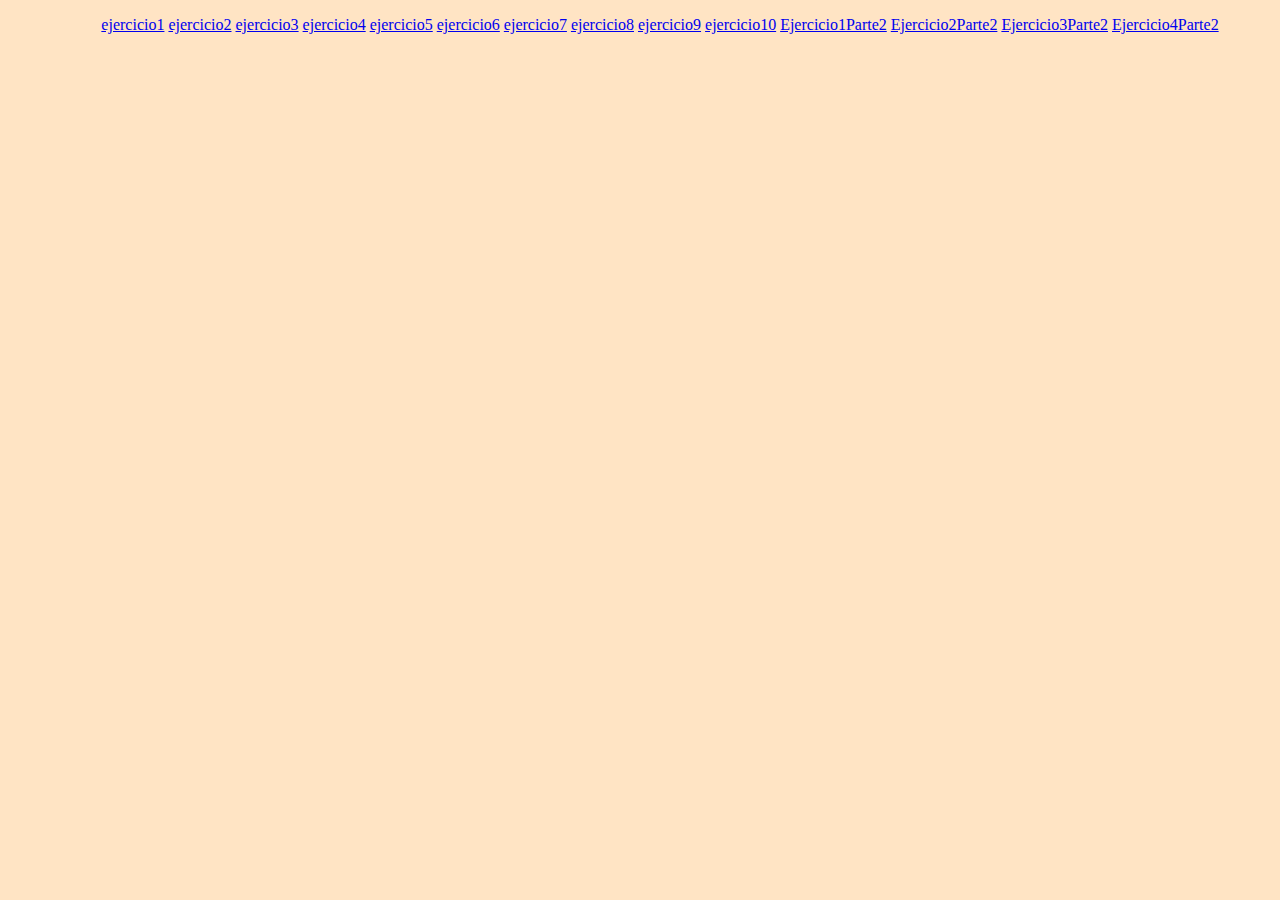
<file: index.html>
<!DOCTYPE html>
<html lang="en">
<head>
    <meta charset="UTF-8">
    <meta name="viewport" content="width=device-width, initial-scale=1.0">
    <title>Inicio</title>
    <link rel="stylesheet" href="./assets/Css/pagina.css">
</head>
<body>
    <div class="index">
        <ul>
            <a href="./ejercicio1.html">ejercicio1</a>
            <a href="./ejercicio2.html">ejercicio2</a>
            <a href="./ejercicio3.html">ejercicio3</a>
            <a href="./ejercicio4.html">ejercicio4</a>
            <a href="./ejercicio5.html">ejercicio5</a>
            <a href="./ejercicio6.html">ejercicio6</a>
            <a href="./ejercicio7.html">ejercicio7</a>
            <a href="./ejercicio8.html">ejercicio8</a>
            <a href="./ejercicio9.html">ejercicio9</a>
            <a href="./ejercicio10.html">ejercicio10</a>
            <a href="./ejercicio1Parte2.html">Ejercicio1Parte2</a>
            <a href="./ejercicio2Parte2.html">Ejercicio2Parte2</a>
            <a href="./ejercicio3Parte2.html">Ejercicio3Parte2</a>
            <a href="./ejercicio4Parte2.html">Ejercicio4Parte2</a>
        </ul>
    
    </div>

</body>
</html>
</file>
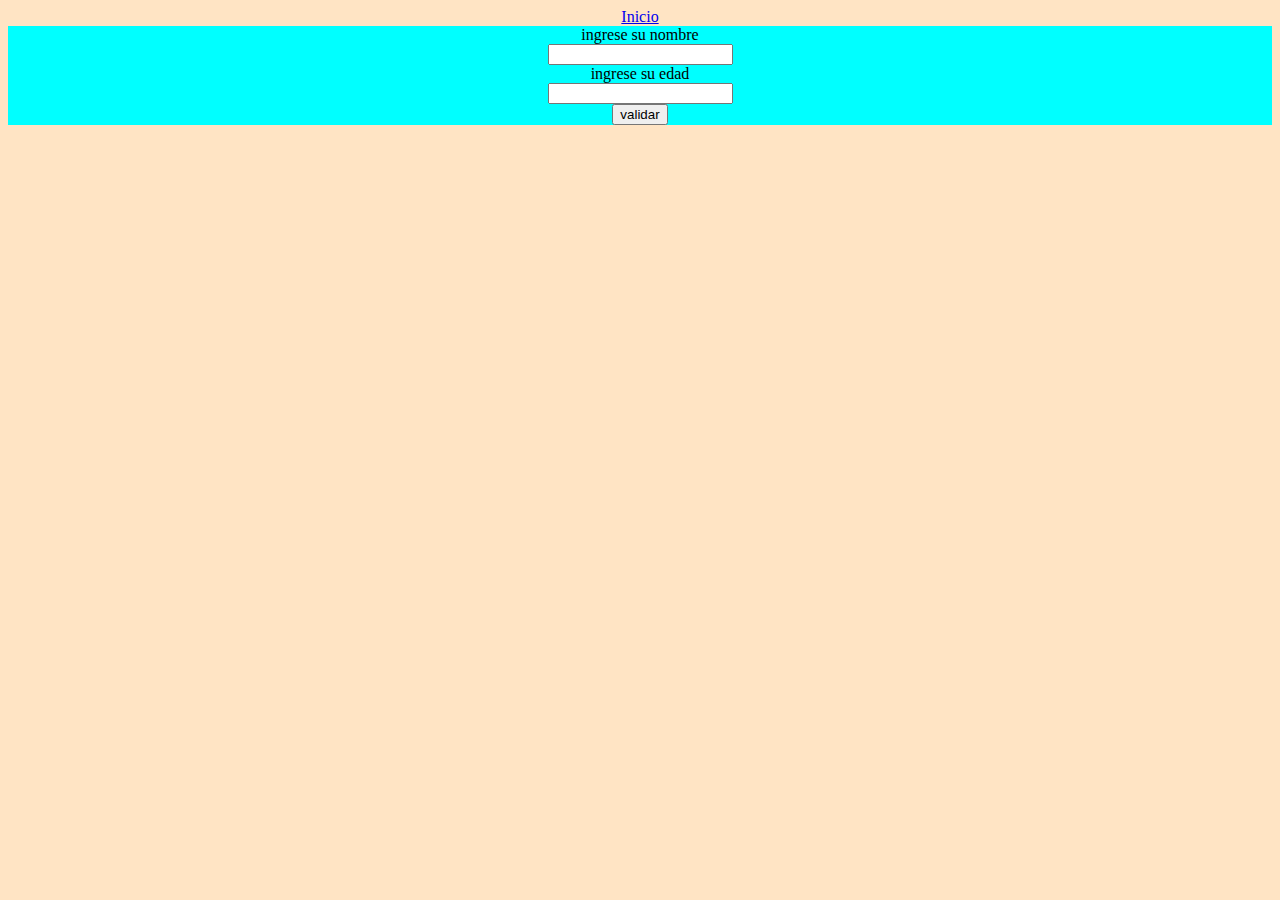
<file: ejercicio1.html>
<!DOCTYPE html>
<html lang="en">
<head>
    <meta charset="UTF-8">
    <meta name="viewport" content="width=device-width, initial-scale=1.0">
    <title>ejercicio1</title>
    <link rel="stylesheet" href="./assets/Css/pagina.css">
</head>
<div class="Inicio">
    <a href="./index.html">Inicio</a>
    <br>
</div>
<body>
    <div  class="contenedor">
    <label for="nombreUsuario">ingrese su nombre</label>
    <br>
    <input type="text" name="nombre" id="nombre">
    <br>
    <label for="edadUsuario"> ingrese su edad </label>
    <br>
    <input type="text" name="edad" id="edad">
    <br>
    <button type="boton" onclick="aprobar()">validar</button>
    </div>
<div class="resultado" id="resultado"></div>
   <script src="./assets/Js/ejercicio1.js"></script>  
</body>
</html>
</file>
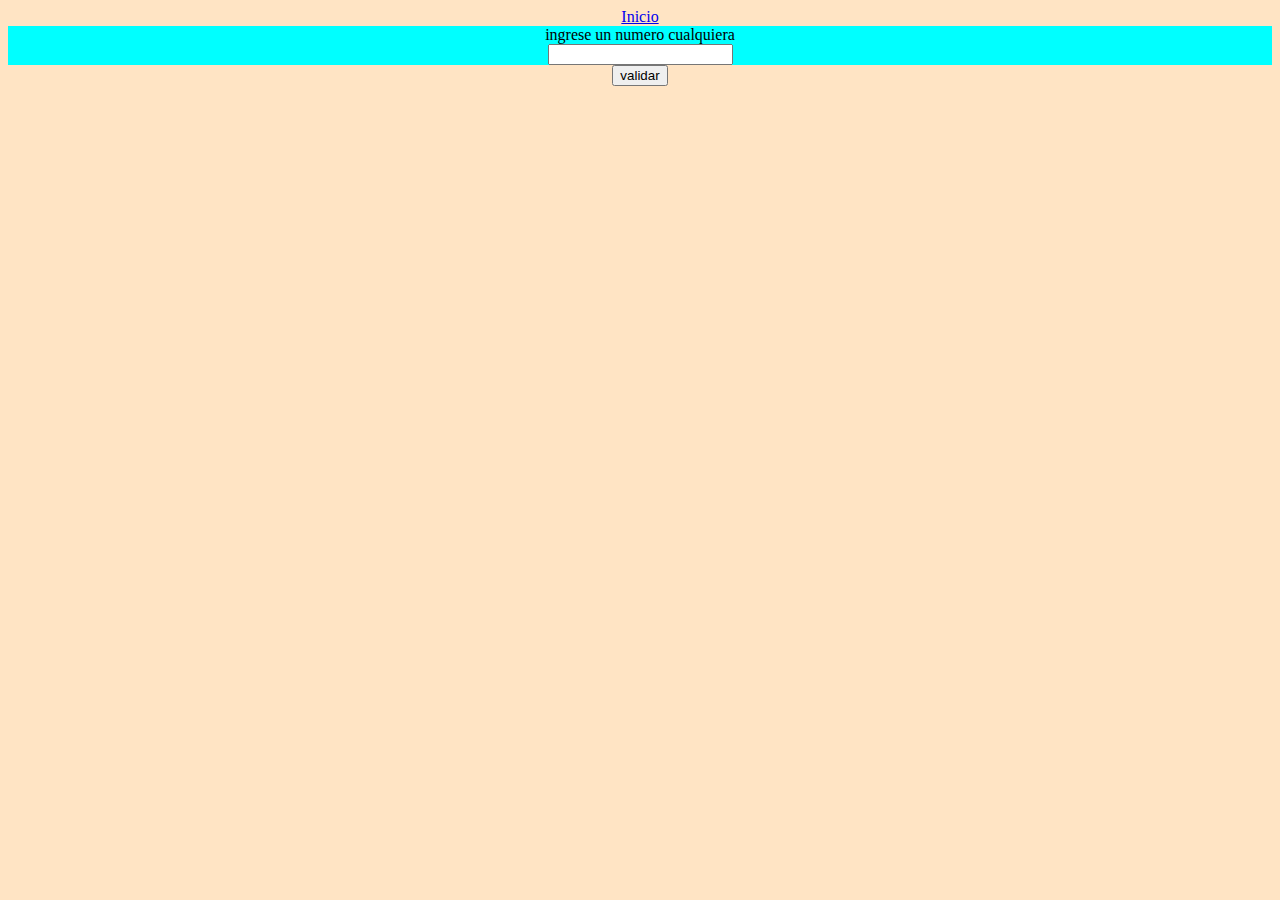
<file: ejercicio10.html>
<!DOCTYPE html>
<html lang="en">
<head>
    <meta charset="UTF-8">
    <meta name="viewport" content="width=device-width, initial-scale=1.0">
    <title>Ejercicio10</title>
    <link rel="stylesheet" href="./assets/Css/pagina.css">
</head>
<div class="Inicio">
    <a href="./index.html">Inicio</a>
    <br>
</div>
<body>
    <div class="contenedor">
        <label for="numero_Usuario" >ingrese un numero cualquiera</label>
        <br>
        <input type="number" name="numero" id="numero">
        <br>
    </div>
    <button type="boton"onclick="aprobar()">validar</button>
    <script src="./assets/Js/ejercicio10.js"></script>
</body>
</html>
</file>
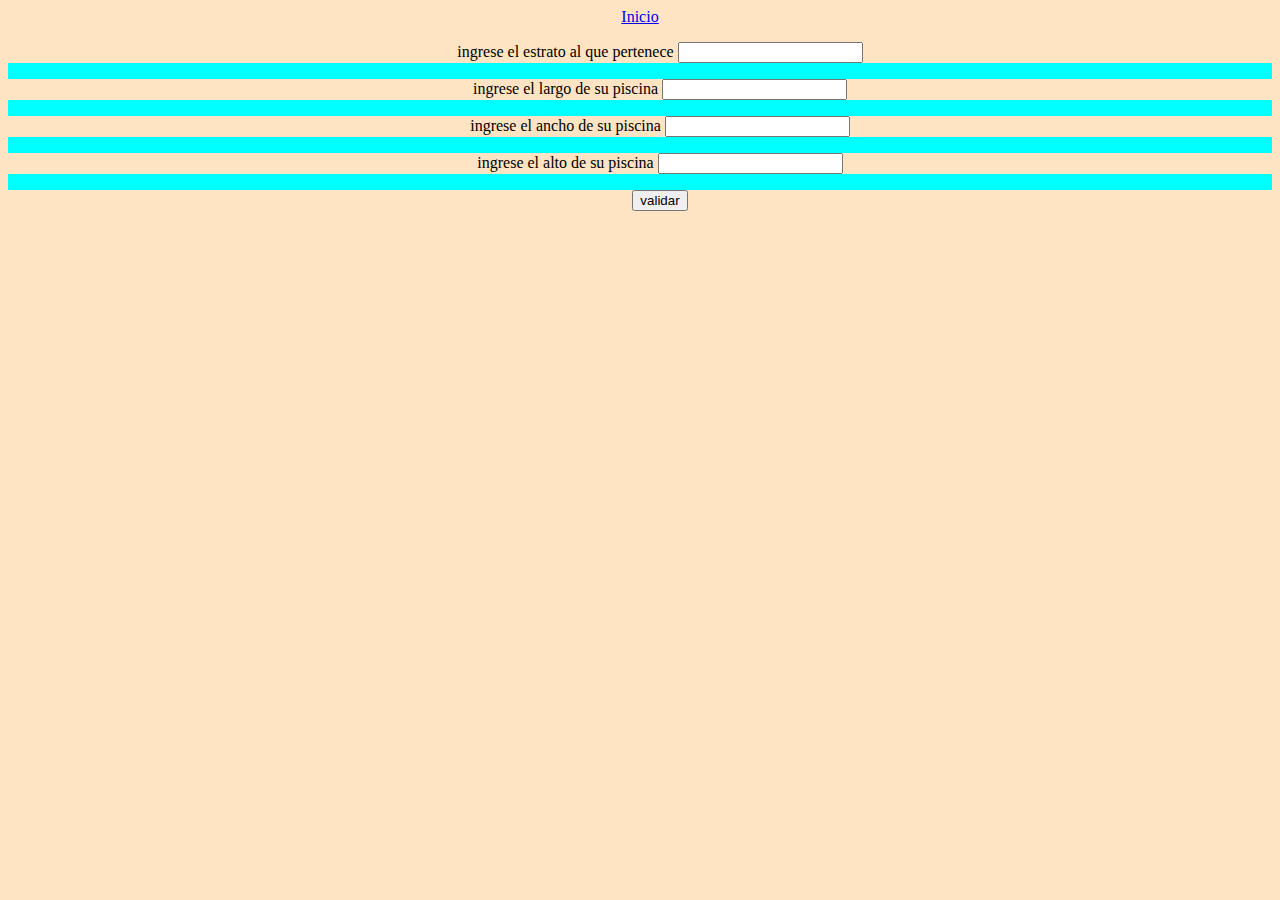
<file: ejercicio1Parte2.html>
<!DOCTYPE html>
<html lang="en">
<head>
    <meta charset="UTF-8">
    <meta name="viewport" content="width=device-width, initial-scale=1.0">
    <title>Ejercio1Parte2</title>
    <link rel="stylesheet" href="./assets/Css/pagina.css">
</head>
<body>
    <div class="Inicio">
        <a href="./index.html">Inicio</a>
        <br>
    </div>
    <div  class="contenedor">
    <ul>
            <label for="estrato">ingrese el estrato al que pertenece</label>
            <input type="number" name="estrato" id="estrato">
    </ul>
    <ul>
        <label for="largo">ingrese el largo de su piscina</label>
        <input type="number" name="largo" id="largo">
    </ul>
    <ul>
        <label for="ancho"> ingrese el ancho de su piscina </label>
        <input type="number" name="ancho" id="ancho">
    </ul>
    <ul>
        <label for="alto"> ingrese el alto de su piscina </label>
        <input type="number" name="alto" id="alto">
    </ul>
    <ul>
        <button type="boton" onclick="aprobar()">validar</button>
    </ul>   
    </div>
    <script src="./assets/Js/ejercicio1Parte2.js"></script>
</body>
</html>
</file>
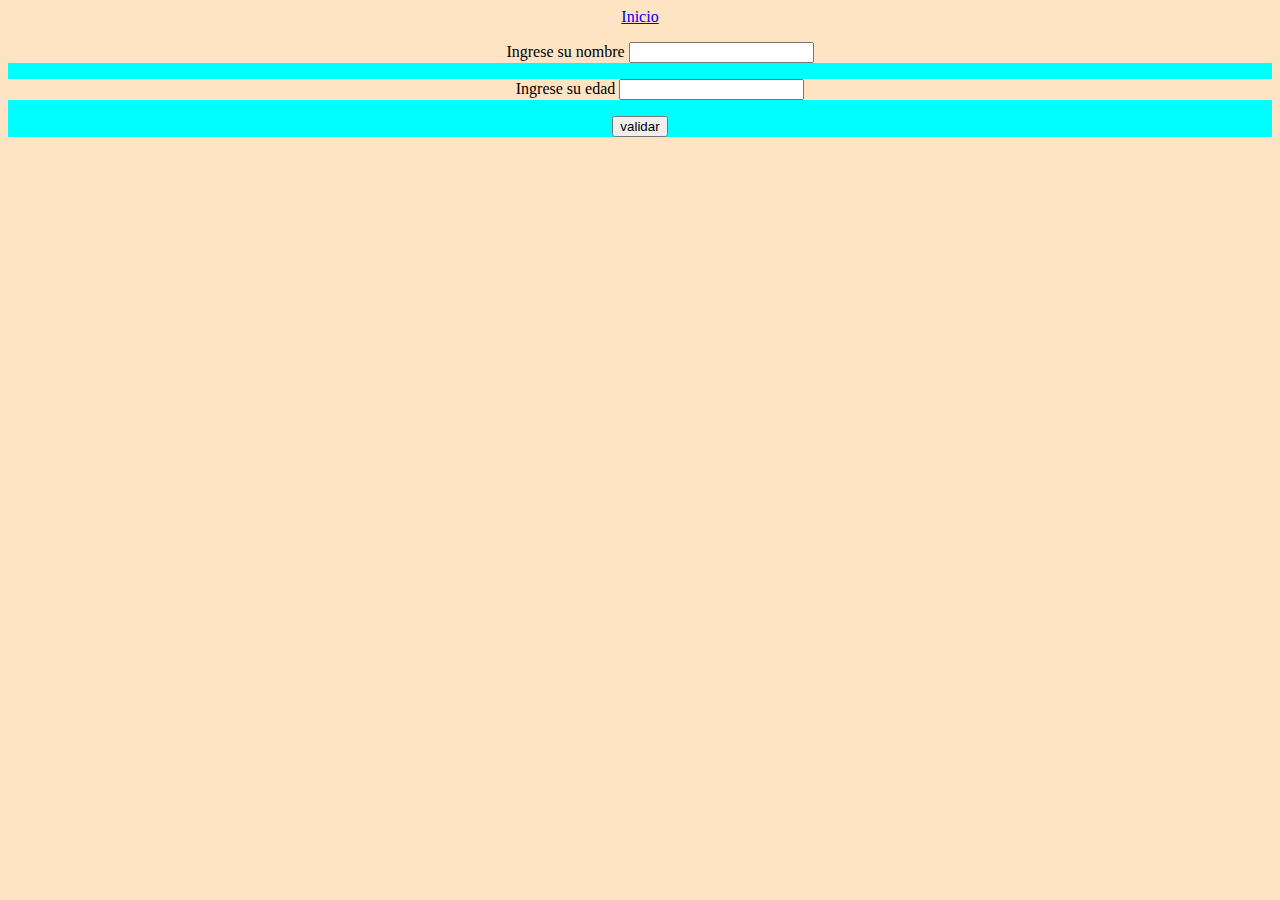
<file: ejercicio2.html>
<!DOCTYPE html>
<html lang="en">
<head>
    <meta charset="UTF-8">
    <meta name="viewport" content="width=device-width, initial-scale=1.0">
    <title>Ejercicio2</title>
    <link rel="stylesheet" href="./assets/Css/pagina.css">
</head>
<div class="Inicio">
    <a href="./index.html">Inicio</a>
    <br>
</div>
<body>
    <div class="lista">
        <form action="Formulario" method="post">
            <ul>
                    <label for="nombre">Ingrese su nombre</label>
                    <input type="text" id="nombre" name="nombre_Usuario">      
            </ul>
            <ul>
                    <label for="edad">Ingrese su edad</label>
                    <input type="text" id="edad" name="edad_Usuario">
            </ul>
                    <button type="boton" onclick="aprobar()">validar</button>
              
        </form>
</div>
    <script src="./assets/Js/ejercicio2.js"></script>
</body>
</html>
</file>
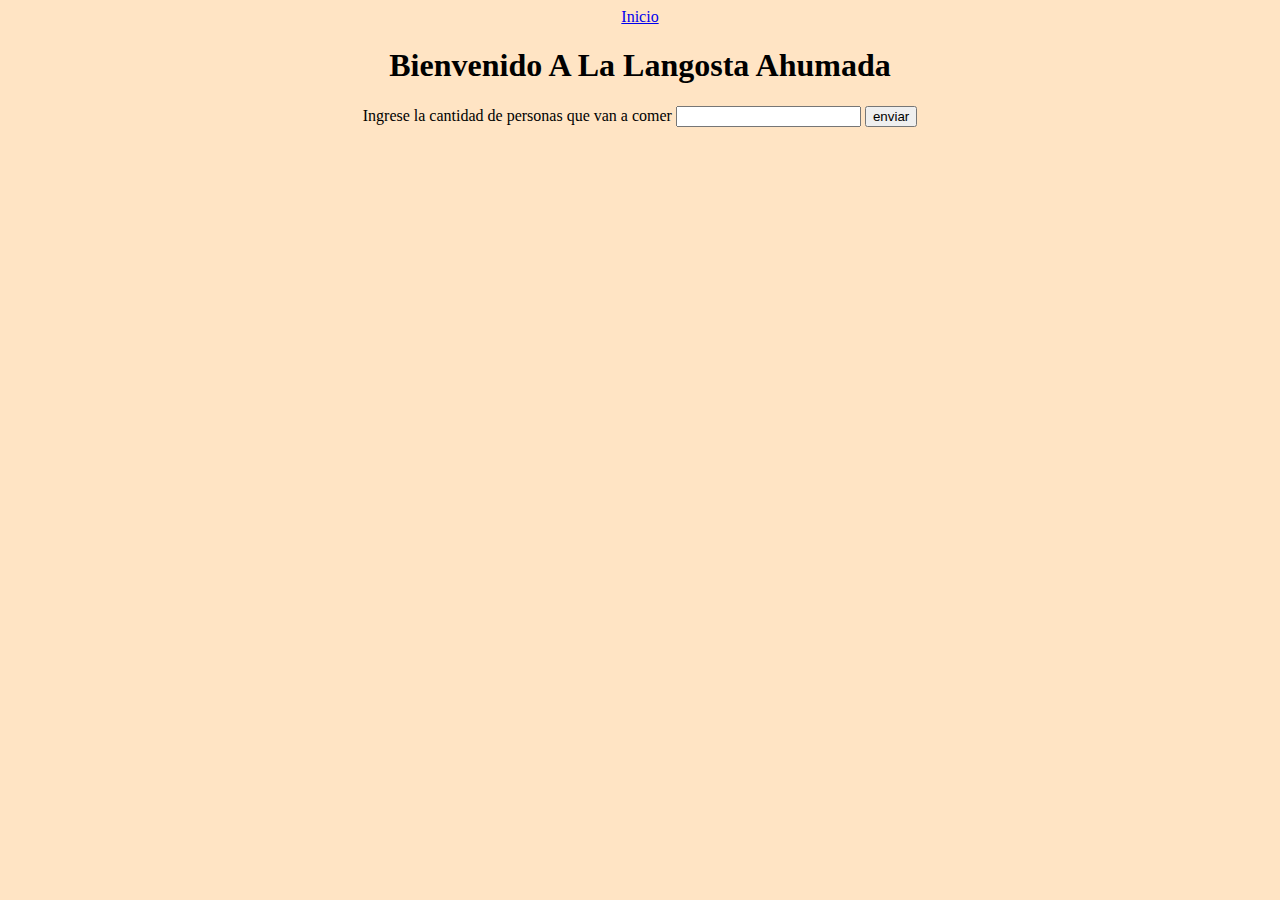
<file: ejercicio2Parte2.html>
<!DOCTYPE html>
<html lang="en">
<head>
    <meta charset="UTF-8">
    <meta name="viewport" content="width=device-width, initial-scale=1.0">
    <title>Ejercio2Parte2</title>
    <link rel="stylesheet" href="./assets/Css/pagina.css">
</head>
<div class="Inicio">
    <a href="./index.html">Inicio</a>
    <br>
    <h1>Bienvenido A La Langosta Ahumada</h1>
</div>
<body>
    <div class="Pregunta">
        <label for="comensales">Ingrese la cantidad de personas que van a comer</label>
        <input type="number" id="comensales" name="comensales">
        <button type="boton" onclick="aprobar()">enviar</button>
    </div>
   
    <script src="./assets/Js/ejercicio2Parte2.js"></script>
</body>
</html>
</file>
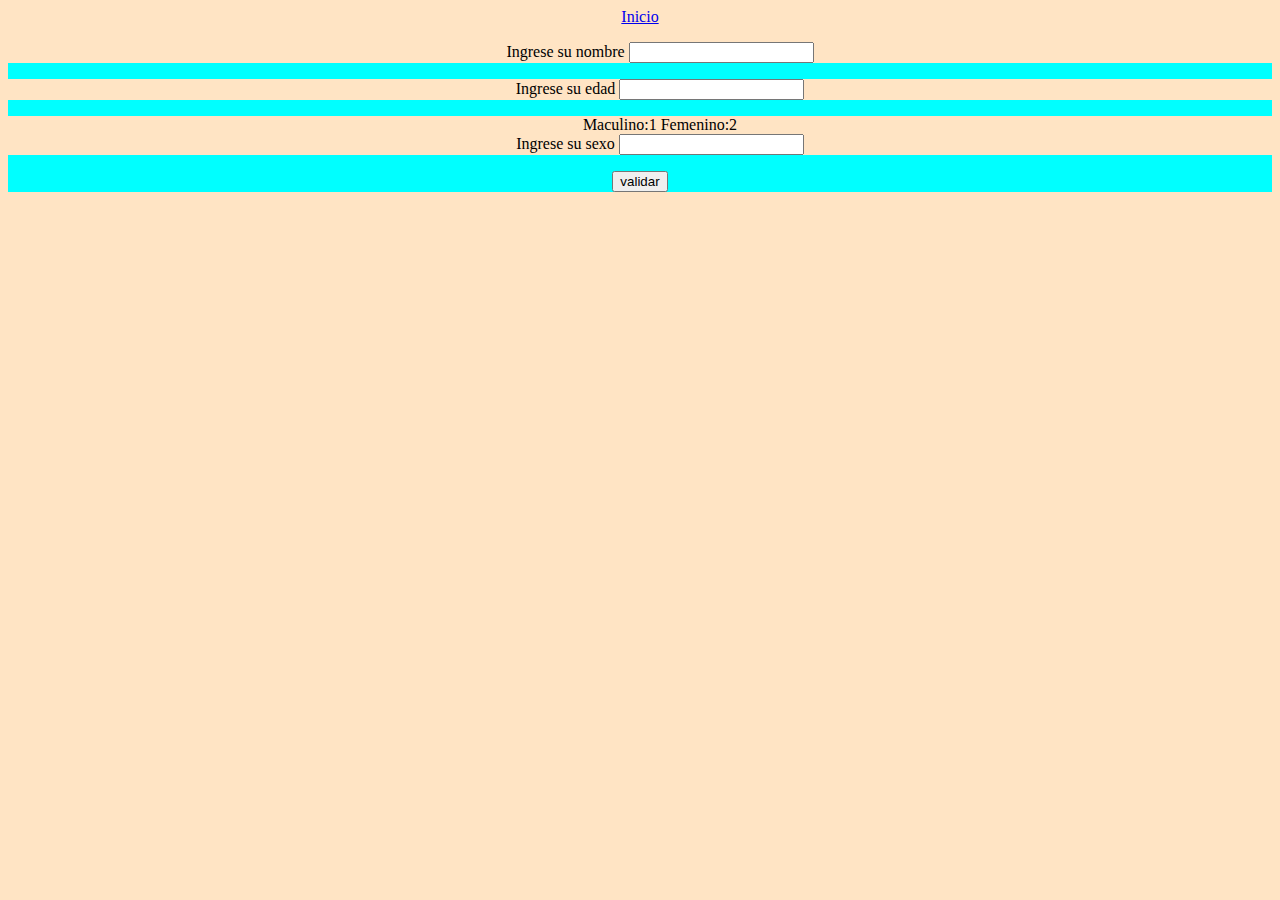
<file: ejercicio3.html>
<!DOCTYPE html>
<html lang="en">
<head>
    <meta charset="UTF-8">
    <meta name="viewport" content="width=device-width, initial-scale=1.0">
    <title>ejercicio3</title>
    <link rel="stylesheet" href="./assets/Css/pagina.css">
</head>
<div class="Inicio">
    <a href="./index.html">Inicio</a>
    <br>
</div>
<body>
    <div class="lista">
        <form action="Formulario" method="post">
            <ul>
                    <label for="nombre">Ingrese su nombre</label>
                    <input type="text" id="nombre" name="nombre_Usuario">          
            </ul>
            <ul>
                    <label for="edad">Ingrese su edad</label>
                    <input type="text" id="edad" name="edad_Usuario">
            </ul>
            <ul>
                    <label for="sex">Maculino:1 Femenino:2</label>
                    <br>
                    <label for="sexo">Ingrese su sexo</label>
                    <input type="text" id="sexo" name="sexo_Usuario">
            </ul>
                    <button type="boton" onclick="aprobar()">validar</button>
              
        </form>
        <script src="./assets/Js/ejercicio3.js"></script>
</div>
</body>
</html>
</file>
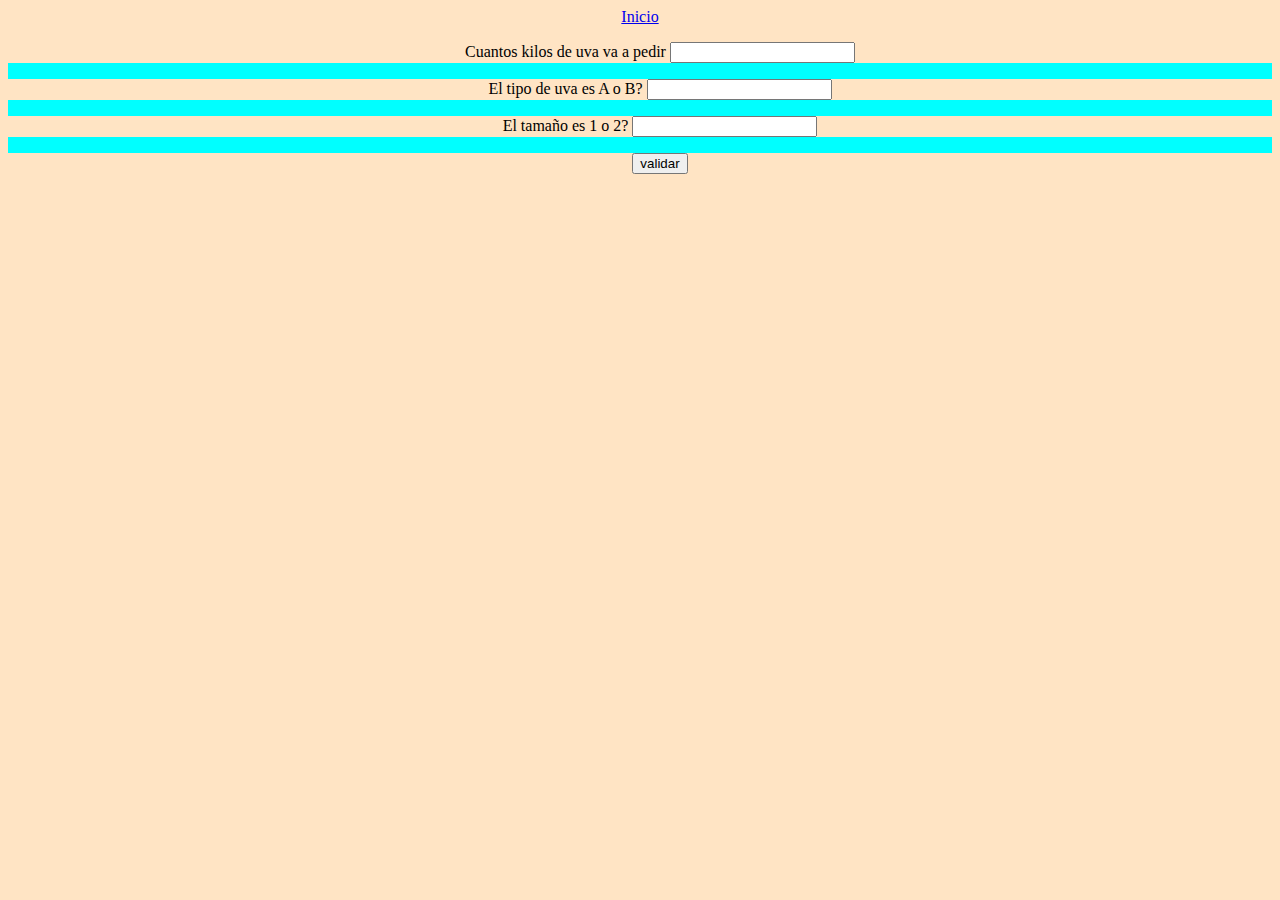
<file: ejercicio3Parte2.html>
<!DOCTYPE html>
<html lang="en">
<head>
    <meta charset="UTF-8">
    <meta name="viewport" content="width=device-width, initial-scale=1.0">
    <title>Ejercio1Parte3</title>
    <link rel="stylesheet" href="./assets/Css/pagina.css">
</head>
<body>
    <div class="Inicio">
        <a href="./index.html">Inicio</a>
        <br>
    </div>
    <div  class="contenedor">
    <ul>
        <label for="kilos">Cuantos kilos de uva va a pedir</label>
        <input type="number" name="kilo" id="kilo">
    </ul>
    <ul>
        <label for="tipo">El tipo de uva es A o B?</label>
        <input type="text" name="tipo" id="tipo">
    </ul>
    <ul>
        <label for="tamaño">El tamaño es 1 o 2?</label>
        <input type="number" name="tamaño" id="tamaño">
    </ul>
    <ul>
        <button type="boton" onclick="aprobar()">validar</button>
    </ul>   
    </div>
    <script src="./assets/Js/ejercicio3Parte2.js"></script>
</body>
</html>
</file>
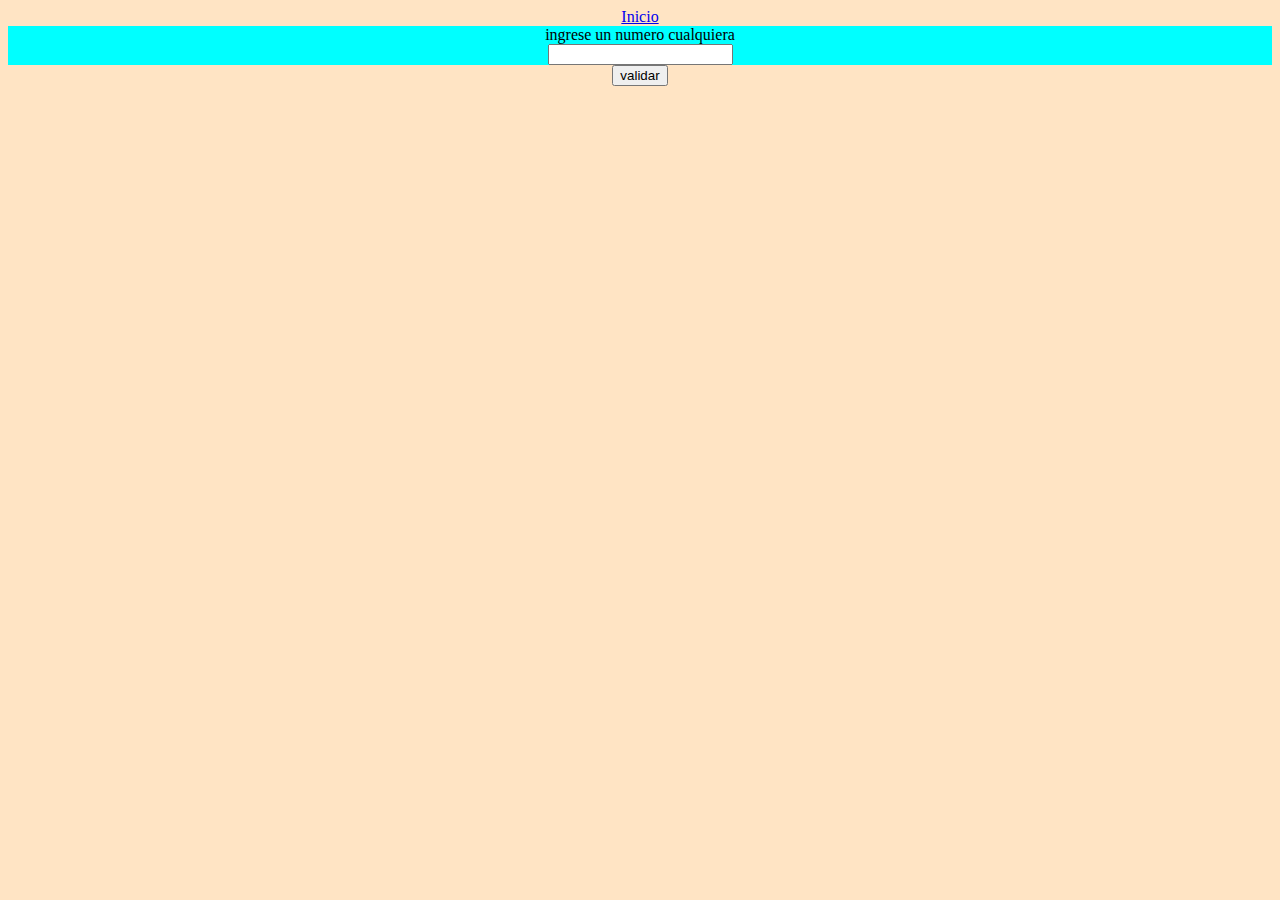
<file: ejercicio4.html>
<!DOCTYPE html>
<html lang="en">
<head>
    <meta charset="UTF-8">
    <meta name="viewport" content="width=device-width, initial-scale=1.0">
    <title>Ejercicio4</title>
    <link rel="stylesheet" href="./assets/Css/pagina.css">
</head>
<div class="Inicio">
    <a href="./index.html">Inicio</a>
    <br>
</div>
<body>
    <div class="contenedor">
        <label for="numero_Usuario">ingrese un numero cualquiera</label>
        <br>
        <input type="number" name="numero" id="numero">
        <br>
    </div>
    <button type="boton"onclick="aprobar()">validar</button>
    <script src="./assets/Js/ejercicio4.js"></script>
</body>
</html>
</file>
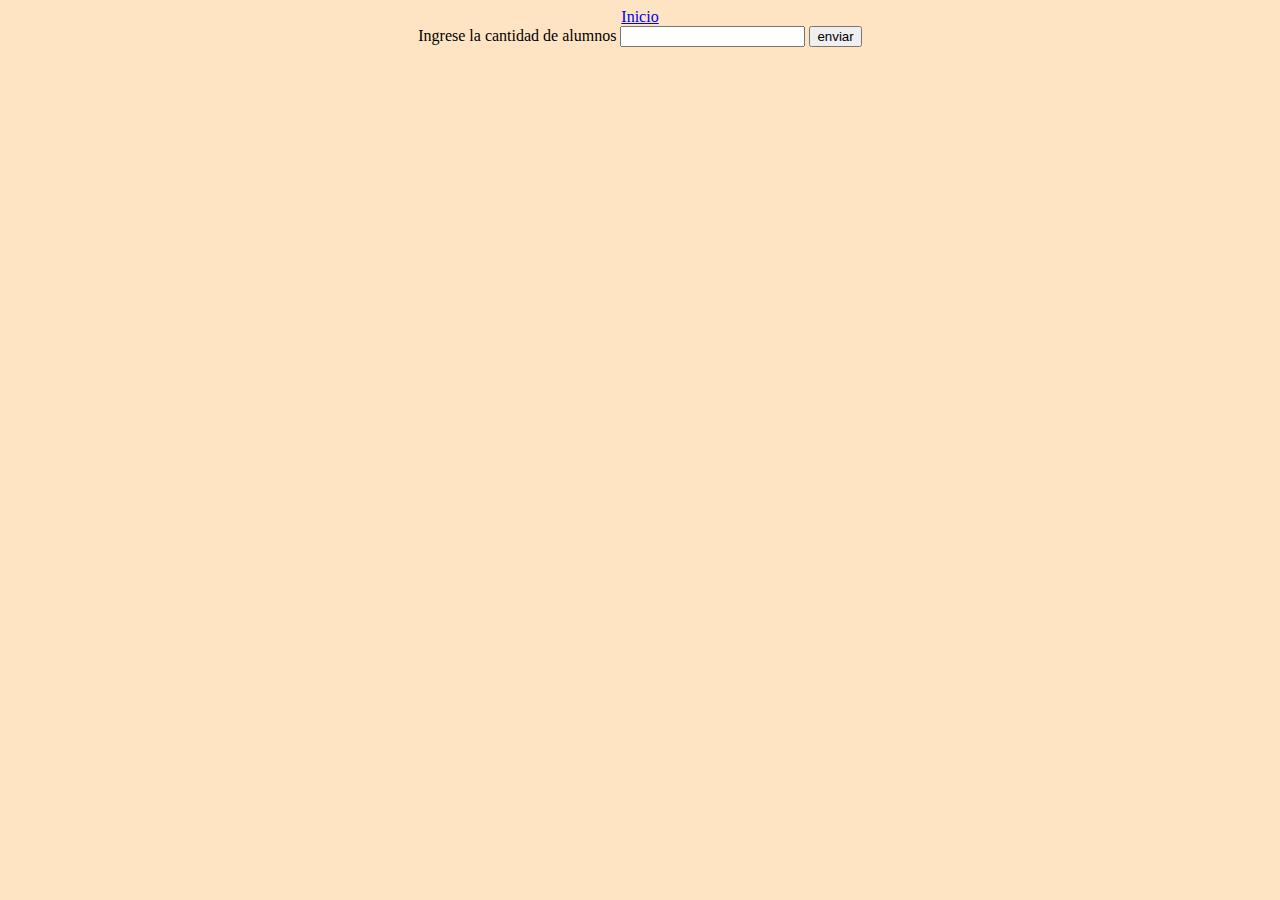
<file: ejercicio4Parte2.html>
<!DOCTYPE html>
<html lang="en">
<head>
    <meta charset="UTF-8">
    <meta name="viewport" content="width=device-width, initial-scale=1.0">
    <title>Ejercio4Parte2</title>
    <link rel="stylesheet" href="./assets/Css/pagina.css">
</head>
<div class="Inicio">
    <a href="./index.html">Inicio</a>
</div>
<body>
    <div class="Pregunta">
        <label for="alumnos">Ingrese la cantidad de alumnos</label>
        <input type="number" id="alumnos" name="alumnos">
        <button type="boton" onclick="aprobar()">enviar</button>
    </div>
    <script src="./assets/Js/ejercicio4Parte2.js"></script>
</body>
</html>
</file>
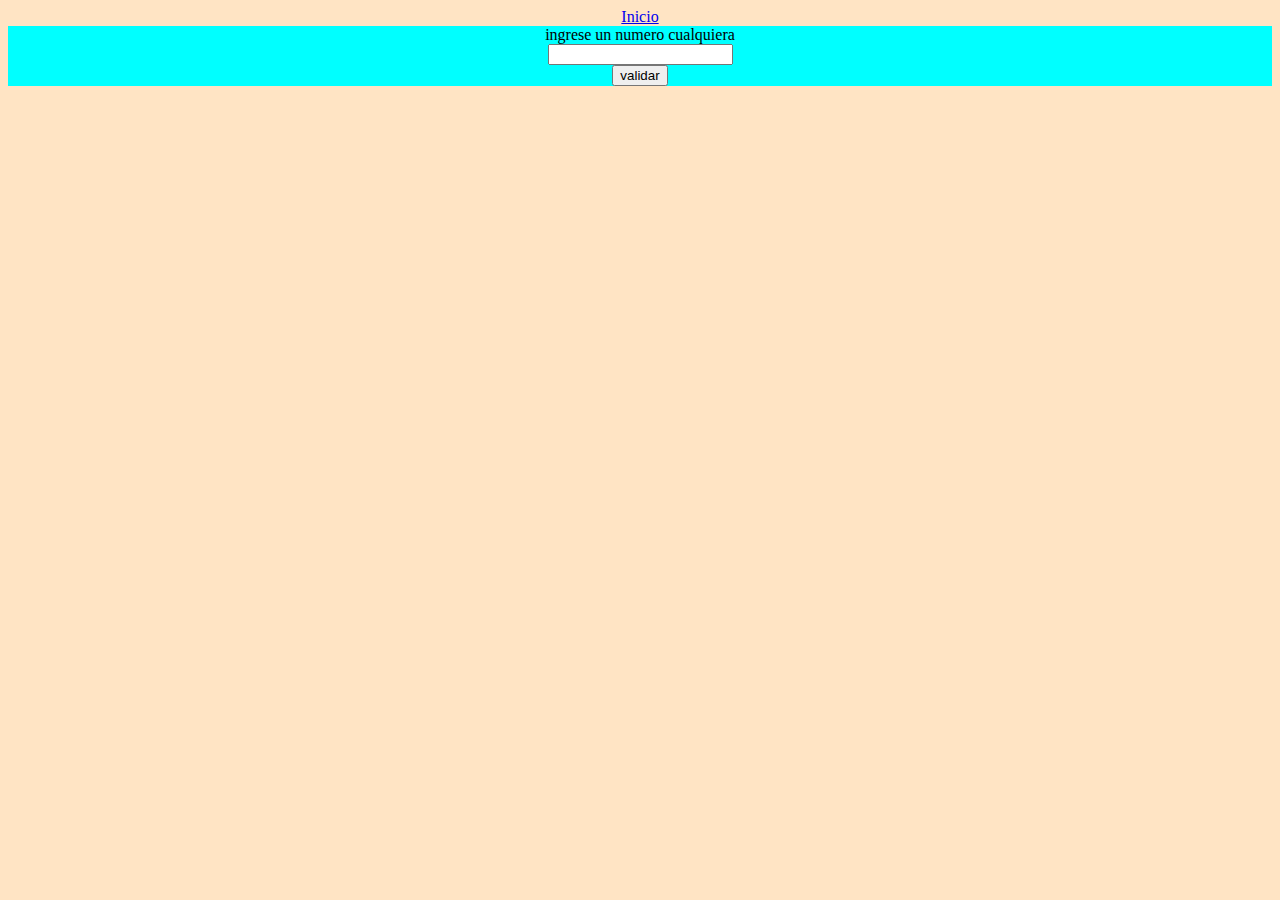
<file: ejercicio5.html>
<!DOCTYPE html>
<html lang="en">
<head>
    <meta charset="UTF-8">
    <meta name="viewport" content="width=device-width, initial-scale=1.0">
    <title>Ejercicio5</title>
    <link rel="stylesheet" href="./assets/Css/pagina.css">
</head>
<div class="Inicio">
    <a href="./index.html">Inicio</a>
    <br>
</div>
<body>
    <div class="contenedor">    
        <label for="numero_Usuario">ingrese un numero cualquiera</label>
        <br>
        <input type="number" name="numero" id="numero">
        <br>
        <button type="boton"onclick="aprobar()">validar</button>
    </div>
    <script src="./assets/Js/ejercicio5.js"></script>
</body>
</html>
</file>
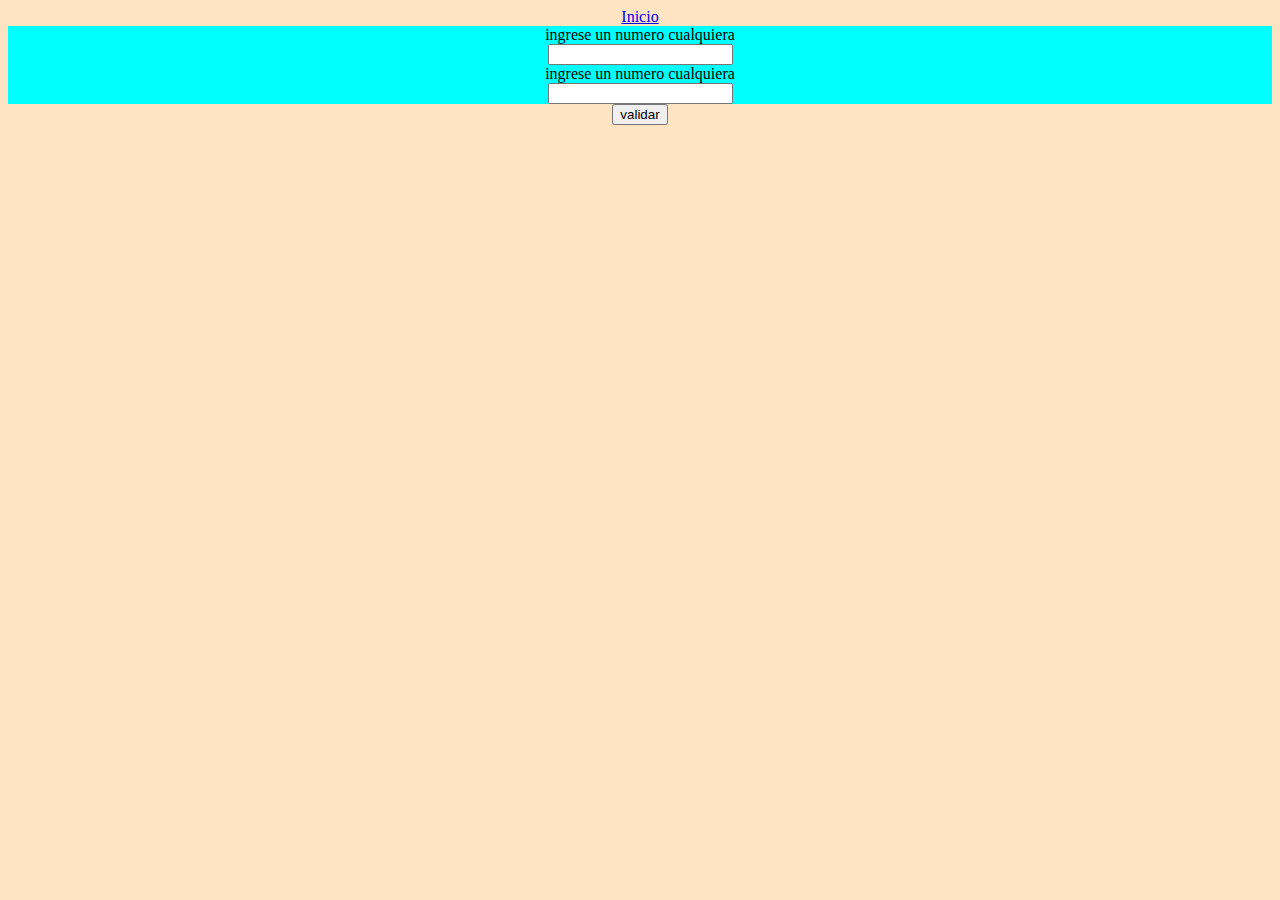
<file: ejercicio6.html>
<!DOCTYPE html>
<html lang="en">
<head>
    <meta charset="UTF-8">
    <meta name="viewport" content="width=device-width, initial-scale=1.0">
    <title>Ejercicio6</title>
    <link rel="stylesheet" href="./assets/Css/pagina.css">
</head>
<div class="Inicio">
    <a href="./index.html">Inicio</a>
    <br>
</div>
<body>
    <div class="contenedor">    
        <label for="numero1_Usuario" >ingrese un numero cualquiera</label>
        <br>
        <input type="number" name="numero" id="numero1">
        <br>
        <label for="numero2_Usuario" >ingrese un numero cualquiera</label>
        <br>
        <input type="number" name="numero" id="numero2">
        <br>
    </div>
    <button type="boton"onclick="aprobar()">validar</button>
    <script src="./assets/Js/ejercicio6.js"></script>
</body>
</html>
</file>
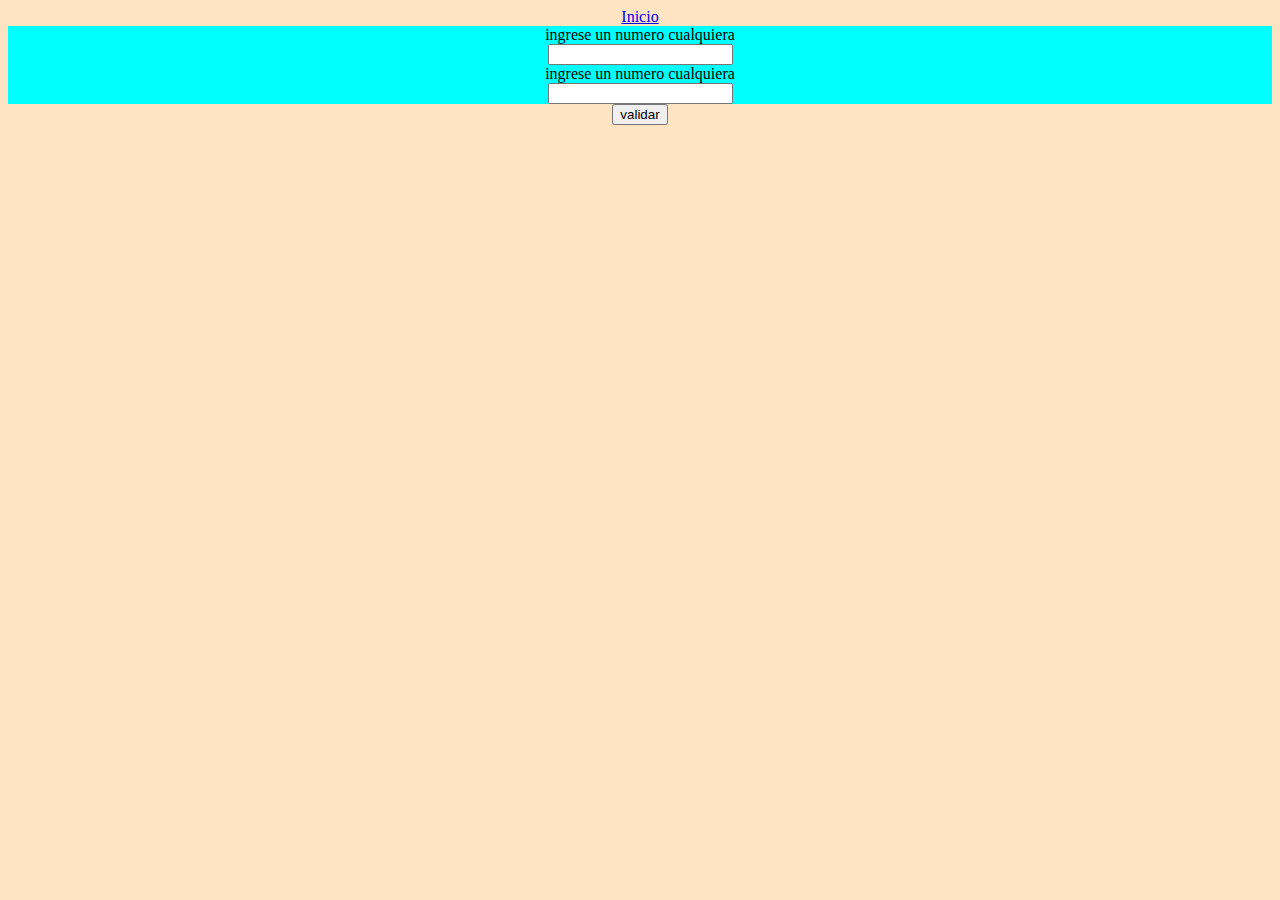
<file: ejercicio7.html>
<!DOCTYPE html>
<html lang="en">
<head>
    <meta charset="UTF-8">
    <meta name="viewport" content="width=device-width, initial-scale=1.0">
    <title>Ejercicio7</title>
    <link rel="stylesheet" href="./assets/Css/pagina.css">
</head>
<div class="Inicio">
    <a href="./index.html">Inicio</a>
    <br>
</div>
<body>
    <div class="contenedor">   
        <label for="numero1_Usuario" >ingrese un numero cualquiera</label>
        <br>
        <input type="number" name="numero" id="numero1">
        <br>
        <label for="numero2_Usuario" >ingrese un numero cualquiera</label>
        <br>
        <input type="number" name="numero" id="numero2">
        <br>
    </div>
    <button type="boton"onclick="aprobar()">validar</button>
    <script src="./assets/Js/ejercicio7.js"></script>
</body>
</html>
</file>
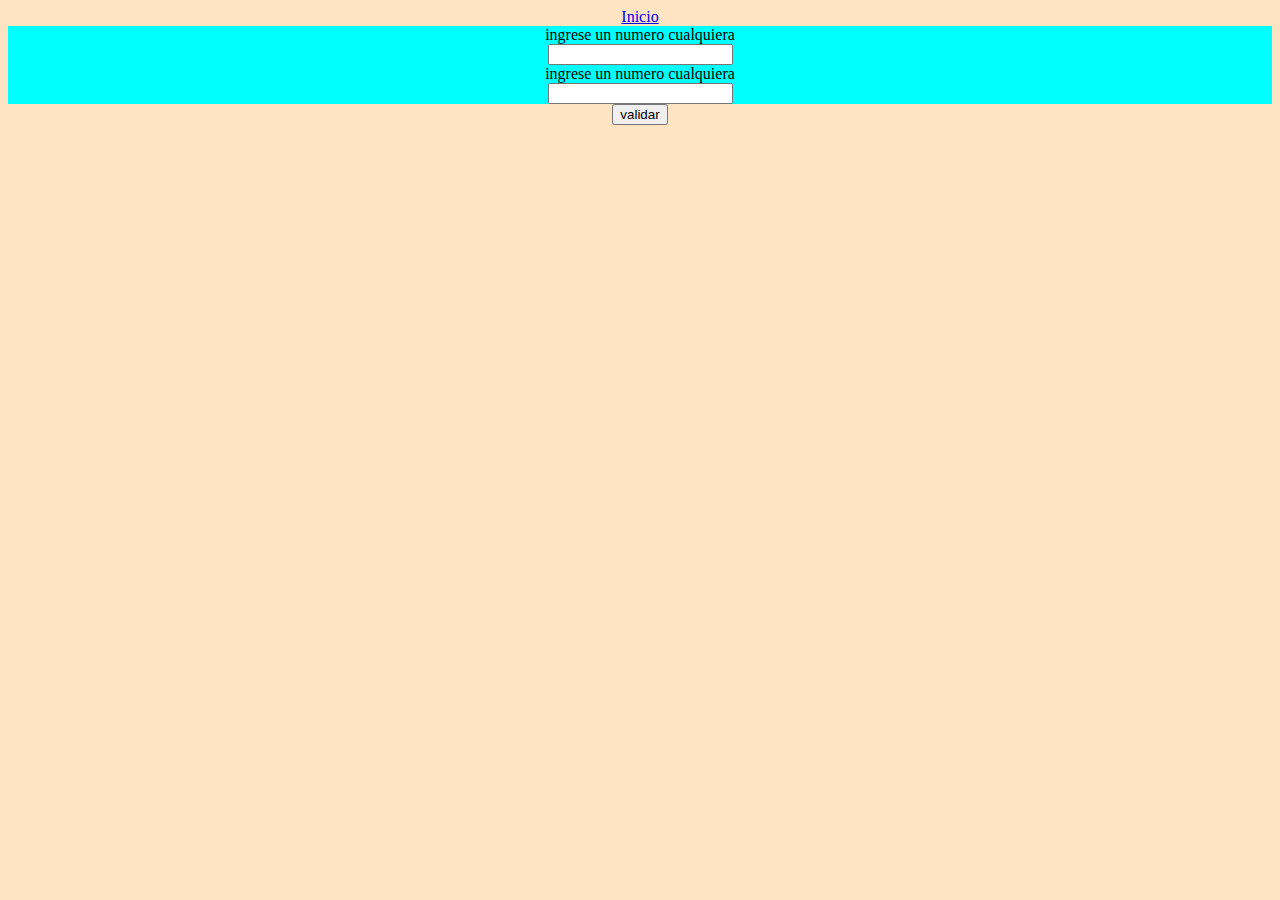
<file: ejercicio8.html>
<!DOCTYPE html>
<html lang="en">
<head>
    <meta charset="UTF-8">
    <meta name="viewport" content="width=device-width, initial-scale=1.0">
    <title>Ejercicio8</title>
    <link rel="stylesheet" href="./assets/Css/pagina.css">
</head>
<div class="Inicio">
    <a href="./index.html">Inicio</a>
    <br>
</div>
<body><div class="contenedor">
    <label for="numero1_Usuario" >ingrese un numero cualquiera</label>
    <br>
    <input type="number" name="numero" id="numero1">
    <br>
    <label for="numero2_Usuario" >ingrese un numero cualquiera</label>
    <br>
    <input type="number" name="numero" id="numero2">
    <br>
</div>
  
    <button type="boton"onclick="aprobar()">validar</button>
    <script src="./assets/Js/ejercicio8.js"></script>
</body>
</html>
</file>
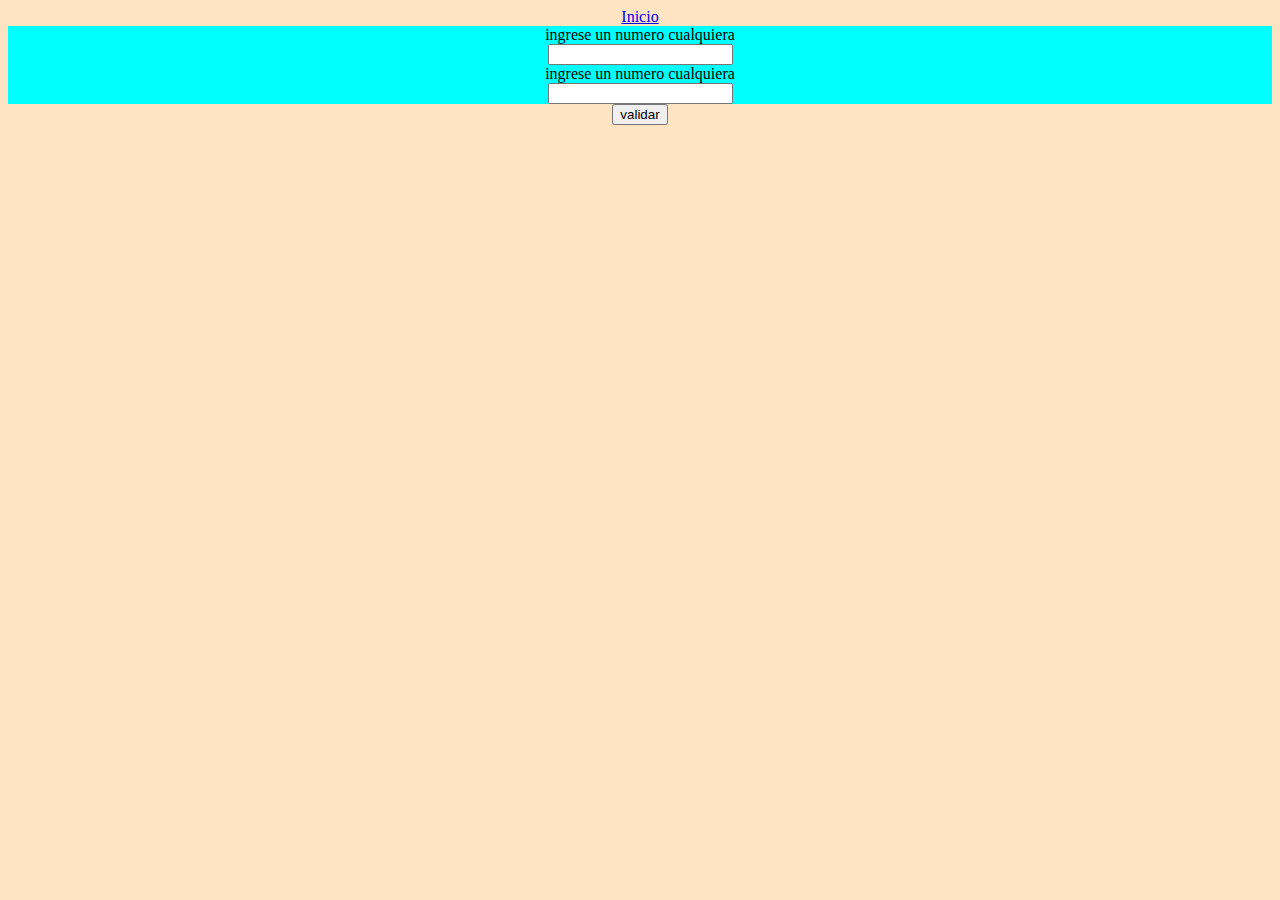
<file: ejercicio9.html>
<!DOCTYPE html>
<html lang="en">
<head>
    <meta charset="UTF-8">
    <meta name="viewport" content="width=device-width, initial-scale=1.0">
    <title>Ejercicio9</title>
    <link rel="stylesheet" href="./assets/Css/pagina.css">
</head>
<div class="Inicio">
    <a href="./index.html">Inicio</a>
    <br>
</div>
<body>
    <div class="contenedor">
        <label for="numero1_Usuario" >ingrese un numero cualquiera</label>
        <br>
        <input type="number" name="numero" id="numero1">
        <br>
        <label for="numero2_Usuario" >ingrese un numero cualquiera</label>
        <br>
        <input type="number" name="numero" id="numero2">
        <br>
    </div>

    <button type="boton"onclick="aprobar()">validar</button>
    <script src="./assets/Js/ejercicio9.js"></script>
</body>
</html>
</file>
<file: assets/Css/pagina.css>
body,h1,ul
{
    text-align: center;
    background-color: bisque;
}
.contenedor, .lista , .pregunta , .formulario {
    background-color: aqua;
    align-self: center ;
}
.pagina{
    width: 20px;
    height: 20px;
    background-color: aquamarine;
    margin: auto;
    
}
</file>
